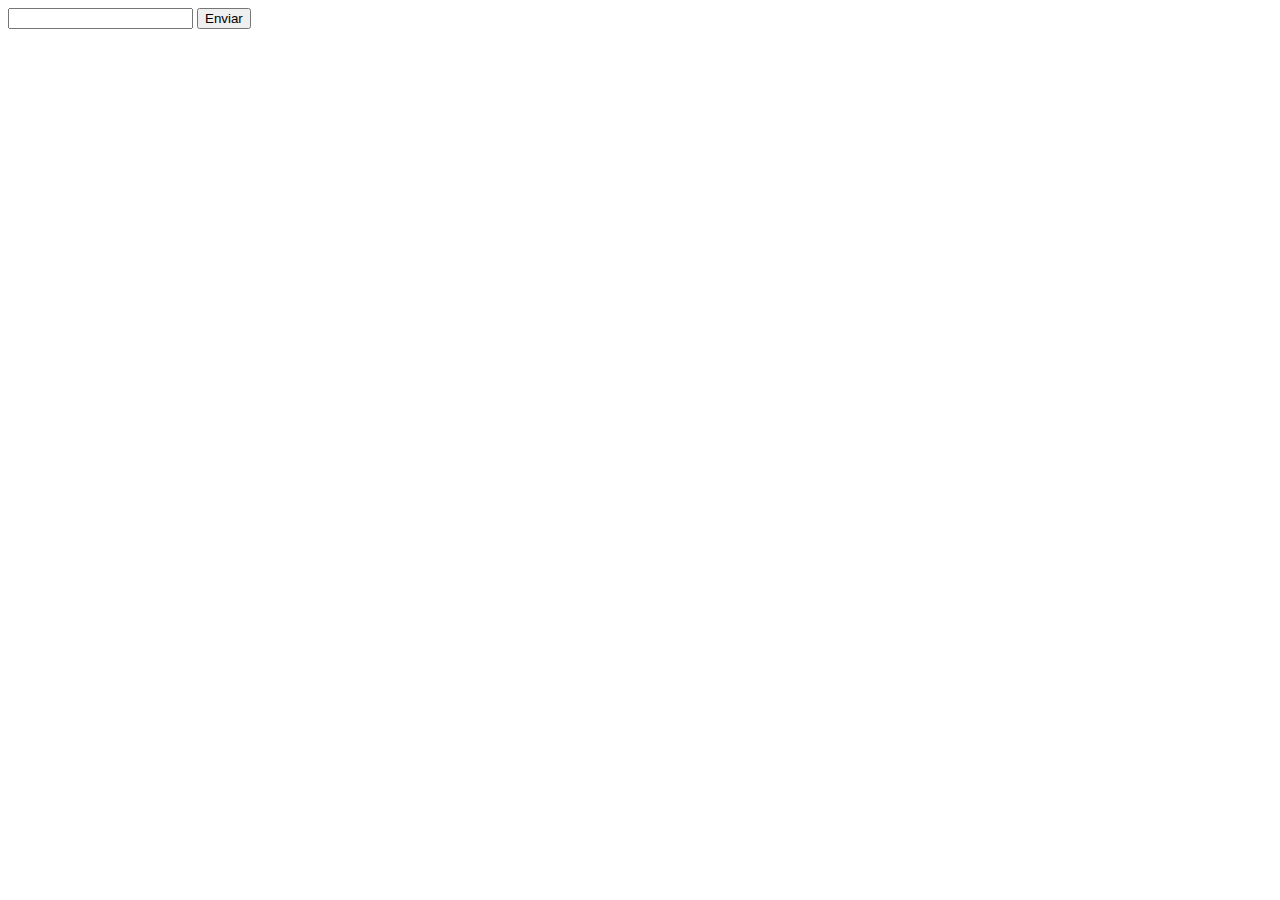
<file: prueba/prueba.html>
<!DOCTYPE html>
<html lang="en">
<head>
    <meta charset="UTF-8">
    <meta http-equiv="X-UA-Compatible" content="IE=edge">
    <meta name="viewport" content="width=device-width, initial-scale=1.0">
    <title>Document</title>
</head>
<body>
    <input type="text" name="" id="inputPresion">
    <button id="btn_presion">Enviar</button>
    <p id="resultado"></p>
    <script src="prueba.js"></script>
</body>
</html>

<!-- es la primera ve que me pasa, es raro , lo cierro?ah, igual es raro-->
</file>
